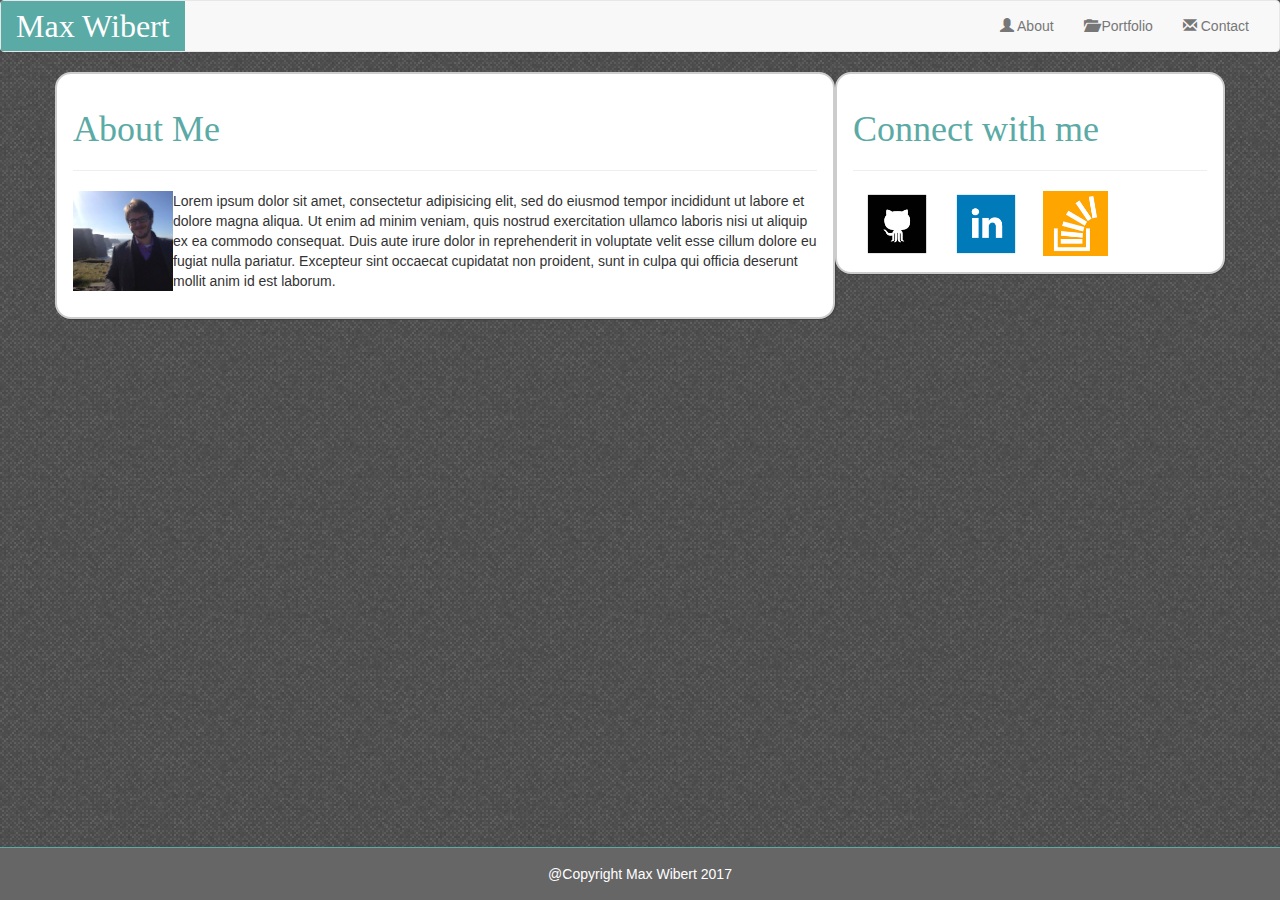
<file: index.html>
<!DOCTYPE html>
<html>
<head>
	<title>About Max Wibert</title>
	<meta charset="UTF-8">
	<meta http-equiv="X-UA-Compatible" content="IE=edge">
	<meta name="viewport" content="width = device-width, initial scale = 1">
	<link rel="stylesheet" type="text/css" href="https://maxcdn.bootstrapcdn.com/bootstrap/3.3.7/css/bootstrap.min.css">
	<link rel="stylesheet" type="text/css" href="./style.css">
</head>
<body>
	<nav class="navbar navbar-default">
  		<div class="container-fluid">
    		<div class="navbar-header">
      			<button type="button" class="navbar-toggle" data-toggle="collapse" data-target="#myNavbar">
        			<span class="icon-bar"></span>
        			<span class="icon-bar"></span>
        			<span class="icon-bar"></span> 
      			</button>
      			<header class="navbar-brand">Max Wibert</header>
    		</div>
    		<div class="collapse navbar-collapse" id="myNavbar">
      			<ul class="nav navbar-nav navbar-right">
        			<li><a href="#"><span class="glyphicon glyphicon-user"></span>	About</a></li>

        			<li><a href="./portfolio.html"><span class="glyphicon glyphicon-folder-open"></span>	Portfolio</a></li>
        			
        			<li><a href="./contact.html"><span class="glyphicon glyphicon-envelope"></span>	Contact</a></li>
      			</ul>
    		</div>
  		</div>
	</nav>
	
	<div class="container">
		<div class="row">
			<div class="col-lg-8 col-md-8 col-sm-12 col-xs-12">
				<h1>
					About Me
				</h1>
				<hr>
				<img id="profile-pic" src="./images/profile.png"
			width="150px" height="150px">
				<p>
					Lorem ipsum dolor sit amet, consectetur adipisicing elit, sed do eiusmod
					tempor incididunt ut labore et dolore magna aliqua. Ut enim ad minim veniam,
					quis nostrud exercitation ullamco laboris nisi ut aliquip ex ea commodo
					consequat. Duis aute irure dolor in reprehenderit in voluptate velit esse
					cillum dolore eu fugiat nulla pariatur. Excepteur sint occaecat cupidatat non
					proident, sunt in culpa qui officia deserunt mollit anim id est laborum.
				</p>
			</div>
			<div class="col-lg-4 col-md-4 col-sm-12 col-xs-12">
				<h1>
				Connect with me
				</h1>
				<hr>
				<div>
					<a href="https://github.com/MaxwellWibert"
					target="_blank"><img class="icons" src="./images/github.png"></a>
					<a href="https://www.linkedin.com/in/maxwell-wibert-b067ba97/"
					target="_blank"><img class="icons" src="./images/linkedin.png"></a>
					<a href="http://stackexchange.com/users/10572447/m-wibert"
					target="_blank"><img class="icons" src="./images/stackoverflow.png"></a>
				</div>
			</div>
		</div>
	</div>

	<div class="footer navbar-fixed-bottom">@Copyright Max Wibert 2017</div>

	<script src="https://code.jquery.com/jquery-3.2.1.min.js"
  	integrity="sha256-hwg4gsxgFZhOsEEamdOYGBf13FyQuiTwlAQgxVSNgt4="
  	crossorigin="anonymous"></script>

  	<script src="https://maxcdn.bootstrapcdn.com/bootstrap/3.3.7/js/bootstrap.min.js" integrity="sha384-Tc5IQib027qvyjSMfHjOMaLkfuWVxZxUPnCJA7l2mCWNIpG9mGCD8wGNIcPD7Txa" crossorigin="anonymous"></script>
</html>
</file>
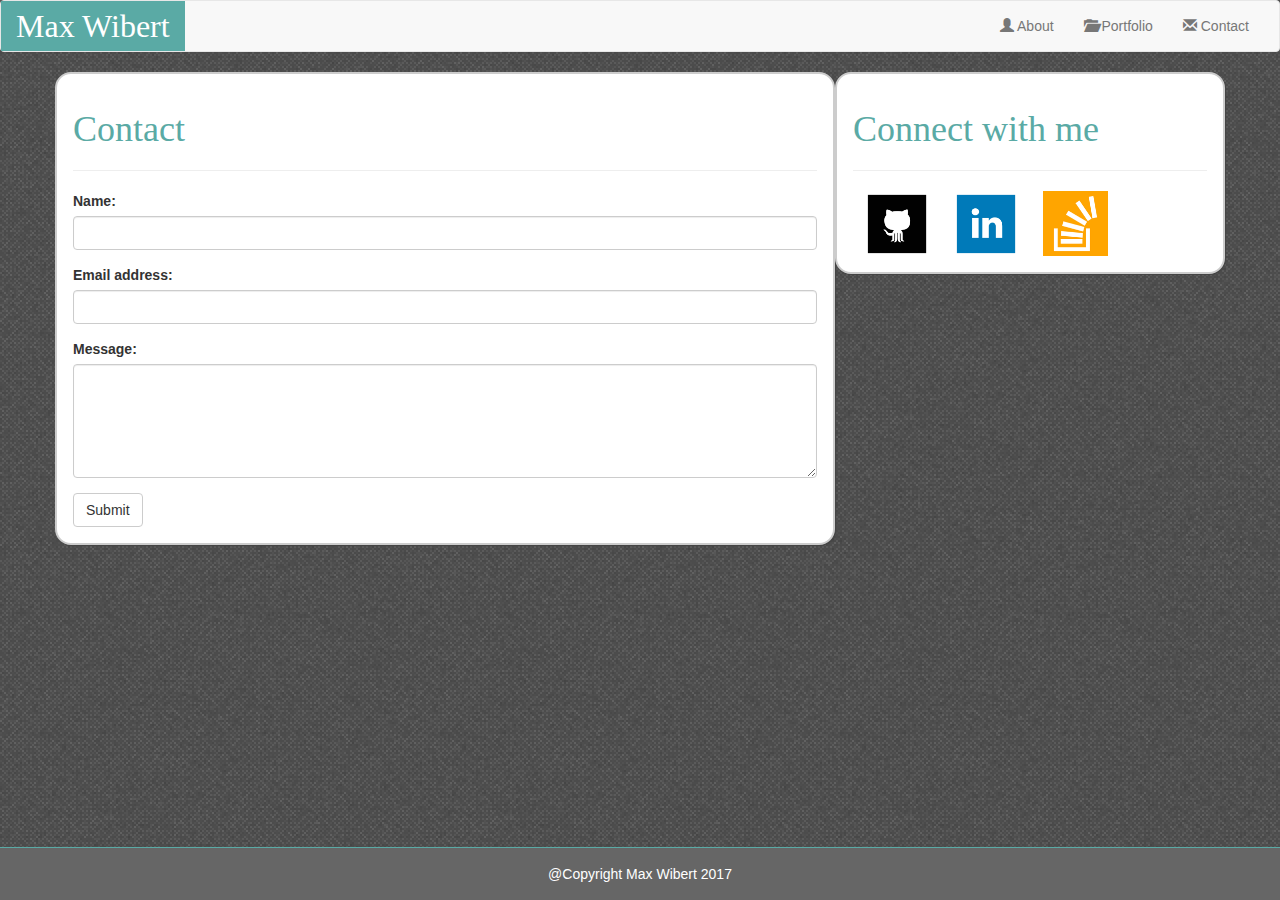
<file: contact.html>
<!DOCTYPE html>
<html>
<head>
	<title>Contact Max Wibert</title>
	<meta charset="UTF-8">
	<meta http-equiv="X-UA-Compatible" content="IE=edge">
	<meta name="viewport" content="width=device-width, initial-scale=1">
	<link rel="stylesheet" href="https://maxcdn.bootstrapcdn.com/bootstrap/3.3.7/css/bootstrap.min.css" integrity="sha384-BVYiiSIFeK1dGmJRAkycuHAHRg32OmUcww7on3RYdg4Va+PmSTsz/K68vbdEjh4u" crossorigin="anonymous">
	<link rel="stylesheet" type="text/css" href="./style.css">
</head>
<body>
	<nav class="navbar navbar-default">
  		<div class="container-fluid">
    		<div class="navbar-header">
      			<button type="button" class="navbar-toggle" data-toggle="collapse" data-target="#myNavbar">
        			<span class="icon-bar"></span>
        			<span class="icon-bar"></span>
        			<span class="icon-bar"></span> 
      			</button>
      			<header class="navbar-brand">Max Wibert</header>
    		</div>
    		<div class="collapse navbar-collapse" id="myNavbar">
      			<ul class="nav navbar-nav navbar-right">
        			<li><a href="./index.html"><span class="glyphicon glyphicon-user"></span>	About</a></li>

        			<li><a href="./portfolio.html"><span class="glyphicon glyphicon-folder-open"></span>	Portfolio</a></li>
        			
        			<li><a href="#"><span class="glyphicon glyphicon-envelope"></span>	Contact</a></li>
      			</ul>
    		</div>
  		</div>
	</nav>
	
	<div class="container">
		<div class="row">
			<div class="col-lg-8 col-md-8 col-sm-12 col-xs-12">
				<h1>
					Contact
				</h1>
				<hr>
				<form>
  					<div class="form-group">
 				   		<label for="name">Name:</label>
 			   			<input type="text" class="form-control" id="name">
  					</div>

  					<div class="form-group">
    					<label for="email">Email address:</label>
    					<input type="email" class="form-control" id="email">
  					</div>

  					<div class="form-group">
  						<label for="message">Message:</label>
  						<textarea class="form-control" rows="5" id="message"></textarea>
  					</div>

  					<button type="submit" class="btn btn-default">Submit</button>
				</form>	
			</div>

			<div class="col-lg-4 col-md-4 col-sm-12 col-xs-12">
				<h1>
				Connect with me
				</h1>
				<hr>
				<div>
					<a href="https://github.com/MaxwellWibert"
					target="_blank"><img class="icons" src="./images/github.png"></a>
					<a href="https://www.linkedin.com/in/maxwell-wibert-b067ba97/"
					target="_blank"><img class="icons" src="./images/linkedin.png"></a>
					<a href="http://stackexchange.com/users/10572447/m-wibert"
					target="_blank"><img class="icons" src="./images/stackoverflow.png"></a>
				</div>
			</div>
		</div>
	</div>


	<div class="footer navbar-fixed-bottom">@Copyright Max Wibert 2017</div>

	<script src="https://code.jquery.com/jquery-3.2.1.min.js"
  	integrity="sha256-hwg4gsxgFZhOsEEamdOYGBf13FyQuiTwlAQgxVSNgt4="
  	crossorigin="anonymous"></script>

  	<script src="https://maxcdn.bootstrapcdn.com/bootstrap/3.3.7/js/bootstrap.min.js" integrity="sha384-Tc5IQib027qvyjSMfHjOMaLkfuWVxZxUPnCJA7l2mCWNIpG9mGCD8wGNIcPD7Txa" crossorigin="anonymous"></script>
</body>
</html>
</file>
<file: style.css>
html,
body {
  height: 100%;
  background-image: url("./images/tweed_@2X.png");
  font-family: Arial, "Helvetica Neue", Helvetica, sans-serif;
}

h1{
  color:#5aaaa5;
  font-family: Georgia, Times, "Times New Roman", serif;
}

#profile-pic{
  float:left;
  width:100px;
  height:100px;
}

.navbar-default .navbar-header .navbar-brand{
  background: #5aaaa5;
  color: white;
  font-size: 32px;
  font-family: Georgia, Times, "Times New Roman", serif;
}

/* Wrapper for page content to push down footer */
.icons{
  float: left;
  width: 65px;
  height: 65px;
  margin: 0 12px;
}

#flex-folder{
  top: 24px;
  float:left;
  display: flex;
  flex-flow: row wrap;
  justify-content: space-around;
}

.image{
  position: relative;
  width:150px;
  height:150px;
  overflow: hidden;
  text-align: center;
  box-shadow: 1px 2px 1px #444444;
}

.overlay{
  z-index: 2;
  position: absolute;
  bottom: 5px;
  left:0;
  right:0;
  background-color: #4aaaa5;
  color: #ffffff;
  width: 100%;
  box-shadow: 1px 2px 1px #444444;
  border-color: #299993 ;
  border-style: solid;
  border: 10px, 0px, 10px, 0px;
}

/* Set the fixed height of the footer here */
.footer.navbar-fixed-bottom{
  text-align: center;
  color: white;
  background: #666666;
  border-top-style: solid;
  border-width: 5px, 0, 0, 0;
  border-top-color: #5aaaa5;
  padding: 16px;
  margin-top:16px;
}

.col-lg-8, .col-lg-4, .col-sm-8, .col-sm-4, .col-sm-12, .col-xs-12{
  background: #ffffff;
  padding: 16px;
  box-shadow: 1px 1px 1px #444444;
  border-radius: 16px;
  border: 2px;
  border-style: solid;
  border-color: #cccccc;
}
</file>
